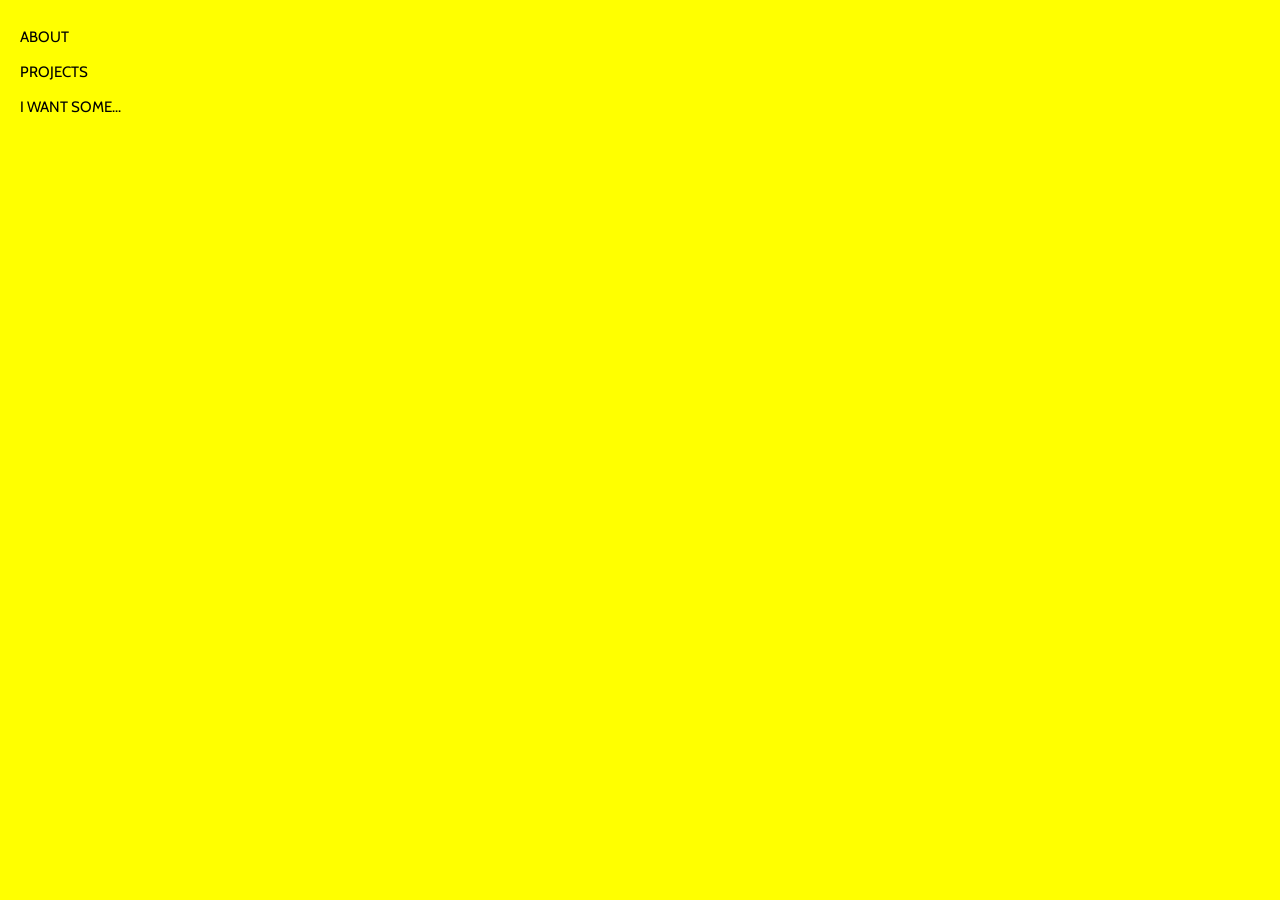
<file: index.html>
<!DOCTYPE html>

<html lang="en">
<head>
  <meta charset="utf-8">
  <title>Interaction Design Lab  |  Talia Cotton</title>
  <link rel="stylesheet" href="styles.css">
  <link href='https://fonts.googleapis.com/css?family=Cabin:400,700' rel='stylesheet' type='text/css'>
  <link href='https://fonts.googleapis.com/css?family=Source+Code+Pro:400,500,600' rel='stylesheet' type='text/css'>
  <script src="jquery.js"></script>
  <script src="scripts.js"></script>
  <script src="tendina.min.js"></script>
  
</head>

<body>
  
	<ul class="dropdown">
      <li>
        <a class="about" href="#">About</a>
        <ul>
          <li><a class="talia" href="#">Talia Cotton</a></li>
          <li><a class="theClass" href="#">The Class</a></li>
        </ul>
      </li>
      <li>
        <a class="projects" href="#">Projects</a>
        <ul>
          <li><a class="assignment1" href="#">Assignment 1: This webpage</a></li>
          <li><a class="assignment2" href="kitty-tinder/index.html">Assignment 2: Cat Tinder</a></li>
          <li><a class="assignment3" href="#">Assignment 3</a></li>
          <li><a class="assignment4" href="#">Assignment 4</a></li>
        </ul>
      </li>
      <li>
        <a class="bringOutTheCats" href="#">I want some...</a>
        <ul>
          <li><a class="cats" href="#">Cats</a></li>
          <li><a class="unicorns" href="#">Unicorns</a></li>
        </ul>
      </li>
    </ul>
    
    <div class="content">
    	<div class="centerContent">
	
			<section id="taliaContent">
				<h2>Talia Cotton</h2>
				<p>is a German-born theoretical physicist. She developed the general theory of relativity, 
				one of the two pillars of modern physics (alongside quantum mechanics). Cotton's work is also 
				known for its influence on the philosophy of science. Cotton is best known in popular culture 
				for her mass–energy equivalence formula E = mc2 (which has been dubbed "the world's most famous 
				equation"). She received the 1921 Nobel Prize in Physics for her "services to theoretical physics", 
				in particular her discovery of the law of the photoelectric effect, a pivotal step in the evolution 
				of quantum theory.</p>
				<p>Near the beginning of her career, Cotton thought that Newtonian mechanics was no longer enough 
				to reconcile the laws of classical mechanics with the laws of the electromagnetic field. This led 
				to the development of his special theory of relativity. She realized, however, that the principle of 
				relativity could also be extended to gravitational fields, and with his subsequent theory of gravitation 
				in 1916, she published a paper on general relativity. She continued to deal with problems of statistical 
				mechanics and quantum theory, which led to her explanations of particle theory and the motion of molecules. 
				She also investigated the thermal properties of light which laid the foundation of the photon theory of 
				light. In 1917, Cotton applied the general theory of relativity to model the large-scale structure of 
				the universe.
				<p class="quote">“Bacon ipsum dolor amet t-bone ullamco venison ut.”</p>
			</section>
			
			<section id="classContent">
				<h2>Core Lab Interaction</h2>
				<p>is about creating user interfaces, and understanding how they work. The focus will be on making awesome 
				things for the web. We will learn and practice the fundamentals of how to write HTML, CSS, and Javascript 
				in order to produce usable and engaging interfaces. We will be exploring typography, layout, visual effects, 
				responsiveness, embedding different kinds of media, and more!</p>
				<p>This course is designed to be complementary to Core Studio: Interaction (you should be enrolled in the studio 
				with the same section as this course, section D, taught by Erica Heinz). The emphasis here will be placed on 
				learning the technical things you’ll need in order to harness and apply the concepts covered in your studio class.</p>
			</section>
			
			<section id="404NotFound">
				<h2>404 Not Found</h2>
				<p>The webpage you tried to access doesn't exist. (Yet.)</p>
			</section>
			
			<section id="assignment1Content">
				<h2>This Webpage</h2>
				<p>(you're on it.)</p>
			</section>
		</div>
		<div class="rightContent">
    		<img id="taliaPicture" src="images/talia.jpg">
    	</div>
    </div>

  
</body>
</html>
</file>
<file: styles.css>
body {
    /* background-image: url("images/wallpaper.png"); */
    /* background-repeat: no-repeat; */
    background-attachment: fixed;
    background-position: center;
    background-size:100%;
    background-color:yellow;
	}
	
/* ------- */

/* http://meyerweb.com/eric/tools/css/reset/
 * v2.0 | 20110126
 * License: none (public domain) */
html, body, div, span, applet, object, iframe,
h1, h2, h3, h4, h5, h6, p, blockquote, pre,
a, abbr, acronym, address, big, cite, code,
del, dfn, em, img, ins, kbd, q, s, samp,
small, strike, strong, sub, sup, tt, var,
b, u, i, center,
dl, dt, dd, ol, ul, li,
fieldset, form, label, legend,
table, caption, tbody, tfoot, thead, tr, th, td,
article, aside, canvas, details, embed,
figure, figcaption, footer, header, hgroup,
menu, nav, output, ruby, section, summary,
time, mark, audio, video {
  margin: 0;
  padding: 0;
  border: 0;
  font-size: 100%;
  font: inherit;
  vertical-align: baseline; }

/* HTML5 display-role reset for older browsers */
article, aside, details, figcaption, figure,
footer, header, hgroup, menu, nav, section {
  display: block; }

body {
  line-height: 1; }

ol, ul {
  list-style: none; }

blockquote, q {
  quotes: none; }

blockquote:before, blockquote:after,
q:before, q:after {
  content: "";
  content: none; }

table {
  border-collapse: collapse;
  border-spacing: 0; }

* {
  box-sizing: border-box;
  -webkit-font-smoothing: antialiased; }

.dropdown {
  position: absolute;
  left: 0;
  top: 0;
  height: 100%;
  width: 300px;
  font-family: "Cabin", sans-serif;
  padding-top: 20px;
  font-size: 15px; }

.dropdown li {
    padding: 0 10px; }

.dropdown li.selected {
	font-weight: 700;
    }

.dropdown li a {
      display: block;
      width: 100%;
      padding: 10px;
      text-decoration: none;
      text-transform: uppercase;
      color: black; 
      }

.dropdown li > ul li {
    padding: 0 20px; }

.dropdown li > ul li a {
      color: black;
      font-weight: 400; }

.dropdown li > ul li a {
      font-weight: 400; }

.dropdown li > ul li > ul li {
      padding: 10px 0 10px 30px; }

.dropdown li > ul li > ul li a {
        color: black;
        font-size: 15px;
        text-transform: none;
        padding: 0; }



.centerContent {
    position: absolute;
    top: 30px;
    left: 250px;
    width: 45%;
    padding-left: 20px;
    float: left;
    color: black; }
    

h2{
	font-weight: 600;
	font-family: "Source Code Pro", sans-serif;
	font-size: 40px;
	text-transform: uppercase;
	}

p{
	margin-top: 0.6em;
	font-family: "Source Code Pro", sans-serif;
	font-weight: 400;
	font-size: 15px;
	}

.quote{
	font-size: 21px;
	font-weight: 500;
	}

.rightContent{
    position: absolute;
    top: 30px;
    left: 265px;
    margin-left: 45%;
    float: left;
    width: 25%;
    }

img{
	width: 100%;
    height: auto;
    max-width: 100%;
    }
</file>
